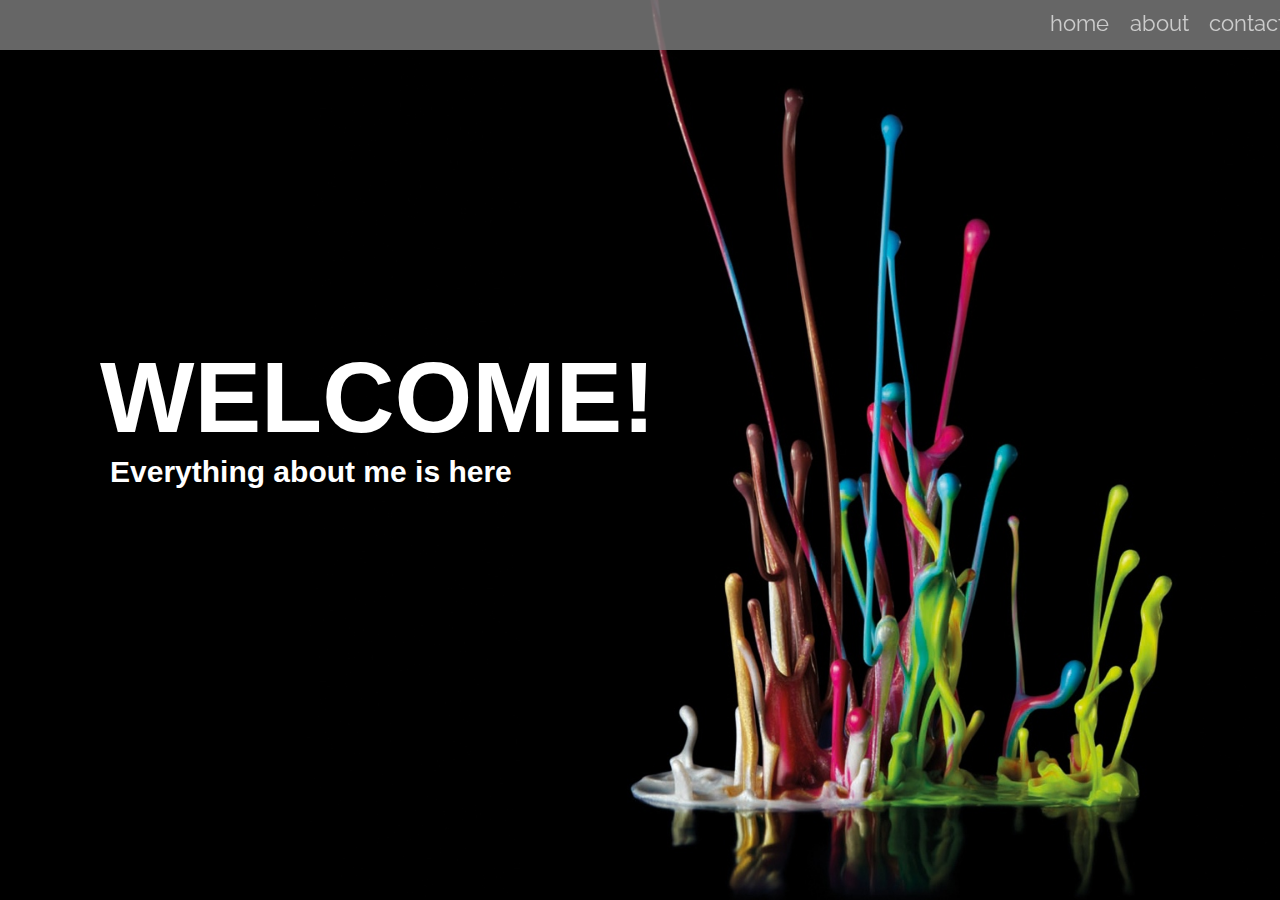
<file: index.html>
<!doctype html>
<html>
  <head>
    <title>Billy Alexander</title>
    <meta name="viewport" content="width=device-width"/>
    <link rel="stylesheet" type="text/css" href="css/global.css" />
    <link rel="stylesheet" type="text/css" href="css/typography 2.css" />
  </head>
  <body>
    <nav>
      <main>
        <a href="index.html" class="menu">home</a>
        <a href="about.html" class="menu">about</a>
        <a href="contact.html" class="menu">contact</a>
      </main>
    </nav>
      <section class="full3">
      <main>
        <div class="melayang">
          <h1>Welcome!</h1>
          <h2>Everything about me is here</h2>
        </div>
      </main>
    </section>
  </body>
</html>
</file>
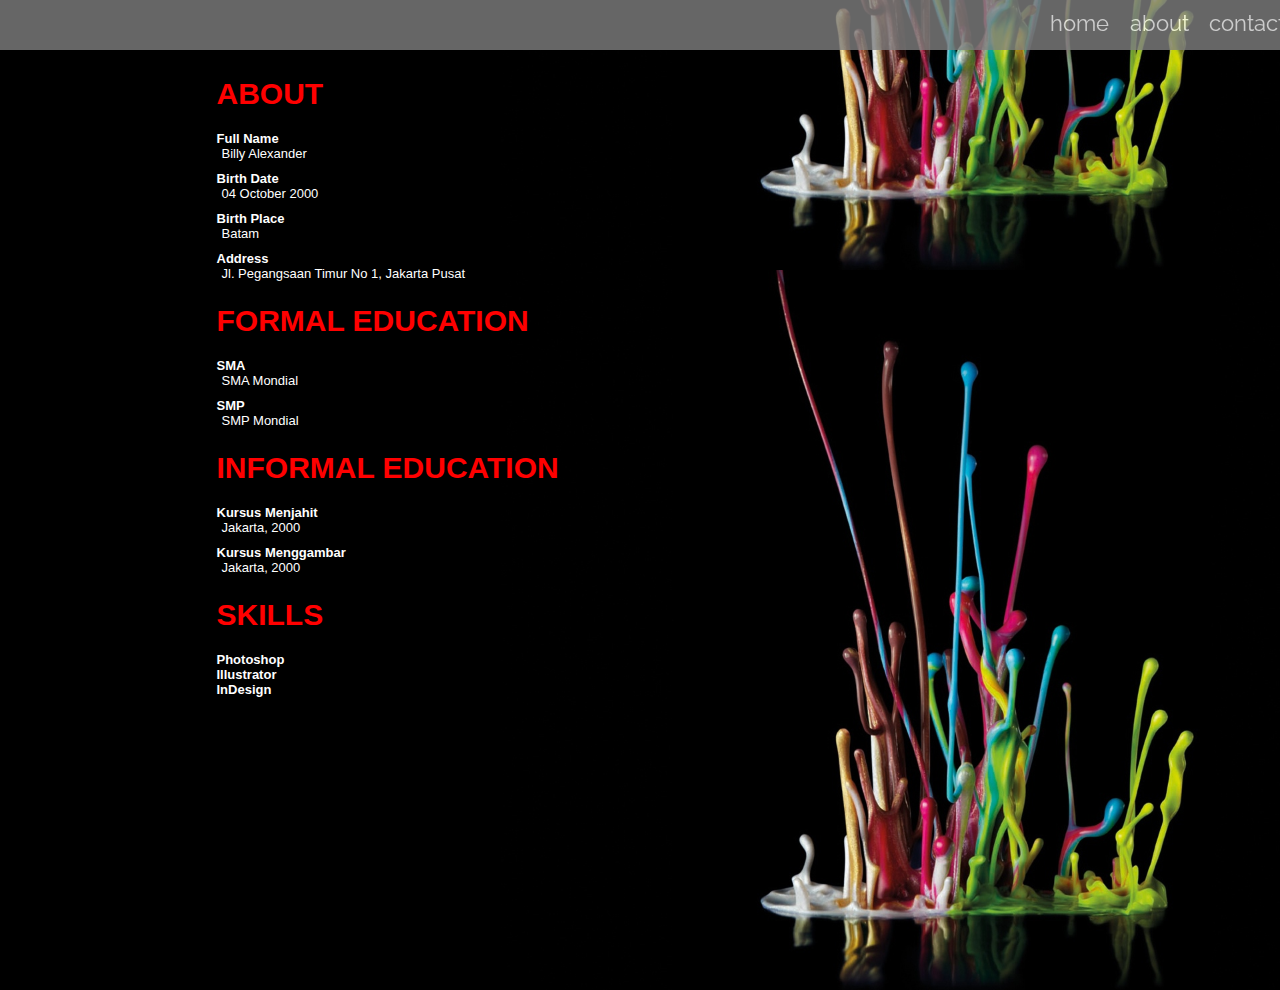
<file: about.html>
<!doctype html>
<html>
  <head>
    <title>Billy Alexander</title>
    <meta name="viewport" content="width=device-width" />
    <link rel="stylesheet" type="text/css" href="css/global.css" />
    <link rel="stylesheet" type="text/css" href="css/typography.css" />
  </head>
  <body>
    <nav>
      <main>
        <a href="index.html" class="menu">home</a>
        <a href="about.html" class="menu">about</a>
        <a href="contact.html" class="menu">contact</a>
      </main>
    </nav>
    
    <section class="full">
    <main>
        <div class="right" style="background-color: transparant">
          <h2>About</h2>
          <h3>Full Name</h3>
          <p>Billy Alexander</p>
          <h3>Birth Date</h3>
          <p>04 October 2000</p>
          <h3>Birth Place</h3>
          <p>Batam</p>
          <h3>Address</h3>
          <p>Jl. Pegangsaan Timur No 1, Jakarta Pusat</p>
        </div>
        <div class="right" style="background-color: transparant">
          <h2>Formal Education</h2>
          <h3>SMA</h3>
          <p>SMA Mondial</p>
          <h3>SMP</h3>
          <p>SMP Mondial</p>
        </div>
        <div class="right" style="background-color: transparant">
          <h2>Informal Education</h2>
          <h3>Kursus Menjahit</h3>
          <p>Jakarta, 2000</p>
          <h3>Kursus Menggambar</h3>
          <p>Jakarta, 2000</p>
        </div>
        <div class="right" style="background-color: transparant">
          <h2>Skills</h2>
          <h3>Photoshop</h3>
          <h3>Illustrator</h3>
          <h3>InDesign</h3>
        </div>
      
    </main>
    </section>
  </body>
</html>
</file>
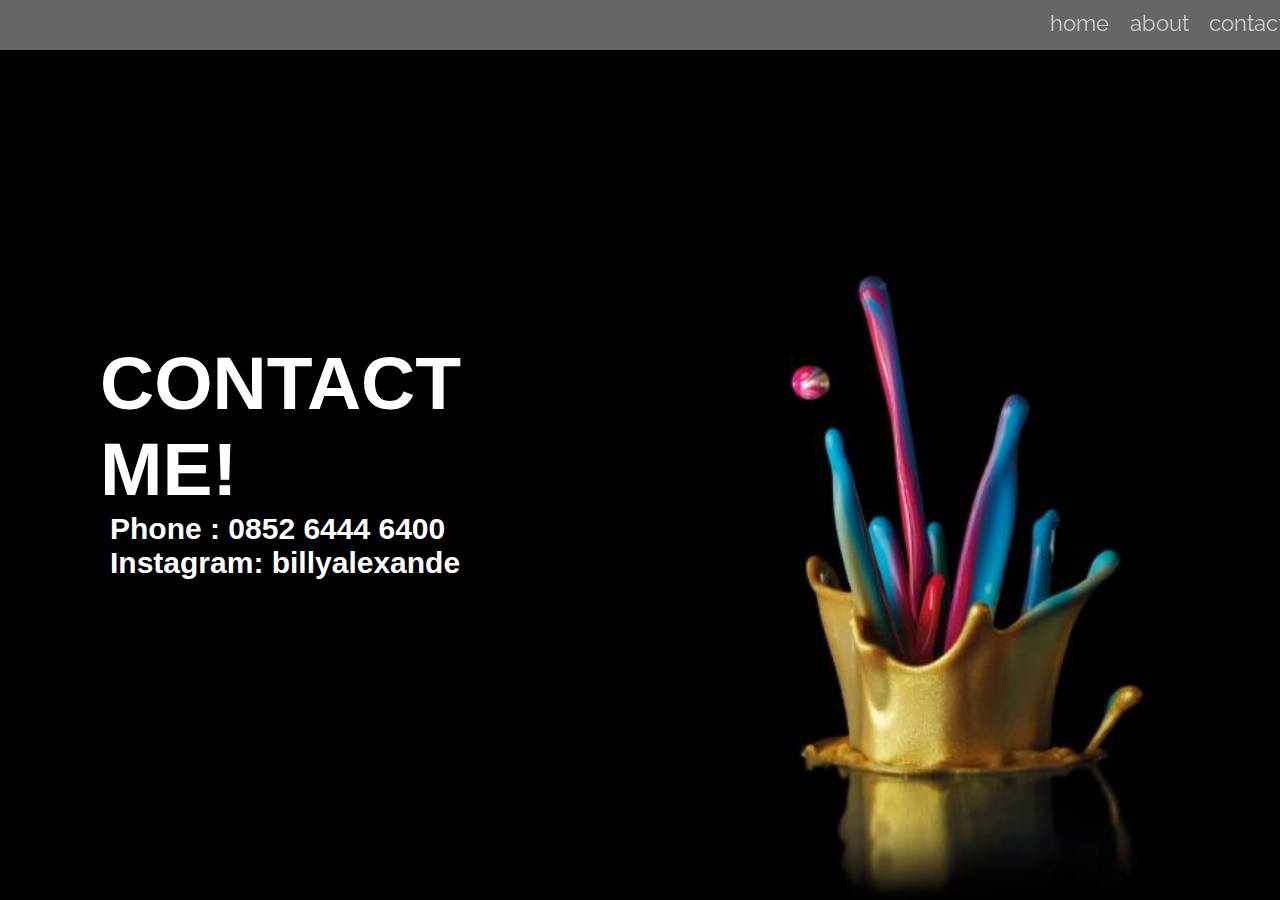
<file: contact.html>
<!doctype html>
<html>
  <head>
    <title>Billy Alexander</title>
    <meta name="viewport" content="width=device-width"/>
    <link rel="stylesheet" type="text/css" href="css/global.css" />
    <link rel="stylesheet" type="text/css" href="css/typography 3.css" />
  </head>
  <body>
    <nav>
      <main>
        <a href="home.html" class="menu">home</a>
        <a href="about.html" class="menu">about</a>
        <a href="contact.html" class="menu">contact</a>
      </main>
    </nav>
      <section class="full1">
      <main>
        <div class="melayang">
          <h1>Contact me! </h1>
          <h2>Phone : 0852 6444 6400</h2>
          <h2>Instagram: billyalexande</h2>
        </div>
      </main>
    </section>
  </body>
</html>
</file>
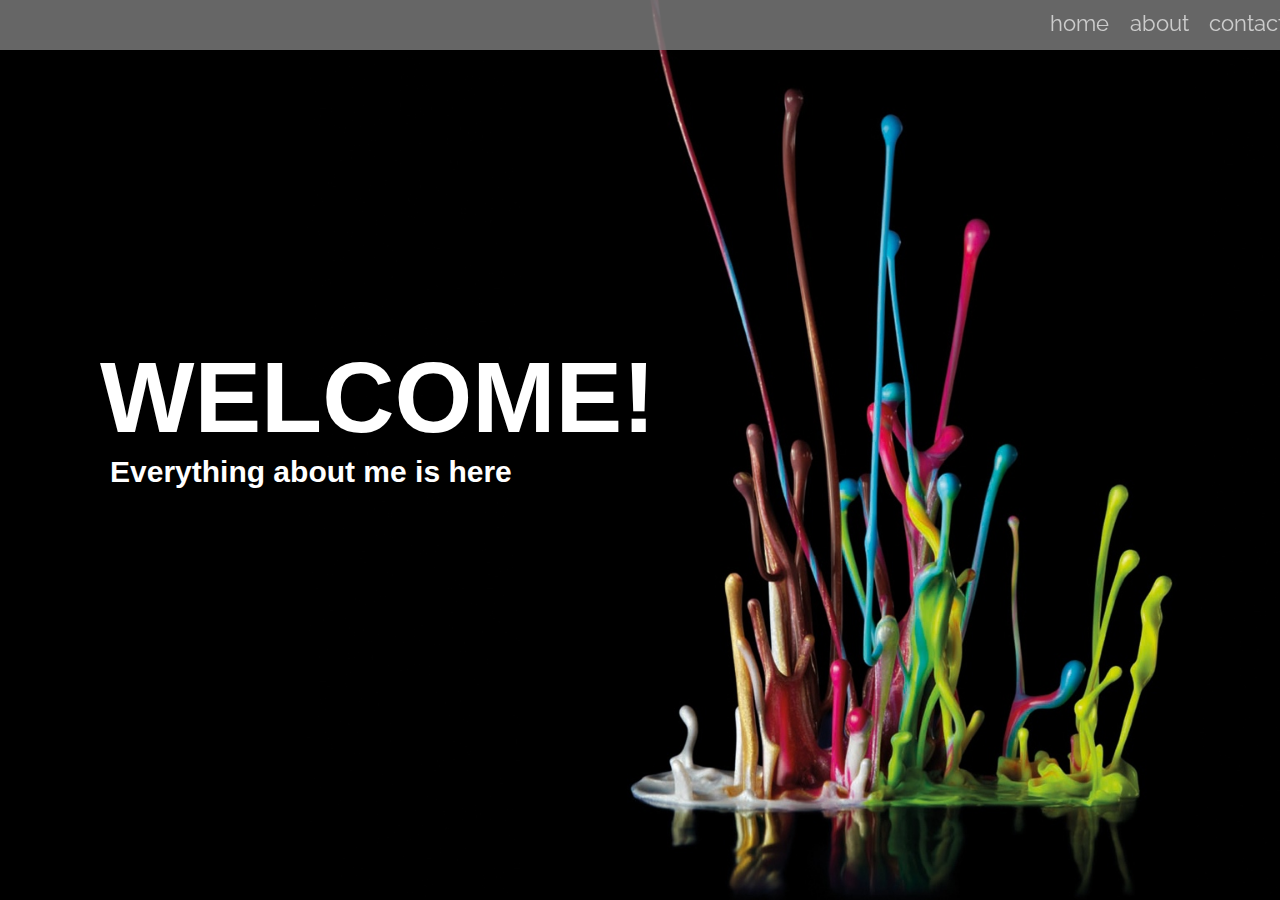
<file: home.html>
<!doctype html>
<html>
  <head>
    <title>Billy Alexander</title>
    <meta name="viewport" content="width=device-width"/>
    <link rel="stylesheet" type="text/css" href="css/global.css" />
    <link rel="stylesheet" type="text/css" href="css/typography 2.css" />
  </head>
  <body>
    <nav>
      <main>
        <a href="home.html" class="menu">home</a>
        <a href="about.html" class="menu">about</a>
        <a href="contact.html" class="menu">contact</a>
      </main>
    </nav>
      <section class="full3">
      <main>
        <div class="melayang">
          <h1>Welcome!</h1>
          <h2>Everything about me is here</h2>
        </div>
      </main>
    </section>
  </body>
</html>
</file>
<file: css/global.css>
@import url('https://fonts.googleapis.com/css?family=Raleway:400,700&display=swap');

* {
  margin: 0;
  padding: 0;
  font-size: 22px;
}

nav {
  position: fixed;
  top: 0;
  left: 0;
  width: 100vw;
  height: 50px;
  background-color: grey;
  opacity: 0.8;
  z-index: 10;
}

main {
  width: 1300px;
  padding-top: 50px;
  margin-left: auto;
  margin-right: auto;
}

nav main {
  padding-top: 10px;
  text-align: right;
}

nav main a {
  text-decoration: none;
  color: white;
  font-family: 'Raleway', sans-serif;
  padding-top: 10px;
  padding-right: 15px;
}

nav main a:hover {
  color: red;
}

section {
  width: 100%;
  height: 100vh;
  position: relative;
}

section.full {
  height: 110vh;
  background-image: url('../image/image 3.jpg');
  background-size: contain;
  background-position: bottom right;
  background-repeat: repeat;
}
section.full1 {
  background-image: url('../image/image 4.jpg');
  background-size: cover;
  background-position: bottom right;
  background-repeat: repeat;
}

section.full3 {
  background-image: url('../image/image 3.jpg');
  background-size: cover;
  background-position: bottom right;
  background-repeat: no-repeat;
}

section .melayang {
  position: absolute;
  top: 340px;
  left: 100px;
  width: 40%;
  height: 200px;
}

section .right {
  position: relative;
  left: 200px;
  top: 20px;
  width: 98%;
  height: 20%;
  padding: 0.5%;
  margin-right:2%;
  margin-top:0%;
}

h1 {
  font-size: 40px;
  font-family: 'Raleway', sans-serif;
}

@media (max-width: 1200px) {
  main {
    width: 100vw;
  }
section.full {
  width:100vw;
  height: 230vh;
  background-image: url('../image/image 3.jpg');
  background-size: contain;
  background-position: bottom right;
  background-repeat: repeat;
}
section.full3 {
  width: 100vw;
  height: 100vh;
  background-image: url('../image/image 3.jpg');
  background-size: cover;
  background-position: bottom right;
  background-repeat: no-repeat;
}


  section .right {
    width:100vw;
    height: 50vh;
    left: 50px;
    margin-left:0%;
    margin-top:1%;
  }
  
  section .melayang {
    width:100vw;
    height: 100vh;
    top: 50%;
    left: 10%;
    bottom:50%;
  }
}
</file>
<file: css/typography 2.css>
h1 {
  font-family: 'Segoe UI', sans-serif;
  font-size: 100px;
  text-transform: uppercase;
  color: white;
}

h2 {
  font-family: 'Segoe UI', sans-serif;
  font-size: 30px;
  margin-left: 10px;
  color: white;
}
</file>
<file: css/typography.css>
h1 {
  font-family: 'Segoe UI', sans-serif;
  font-size: 100px;
  text-transform: uppercase;
}

h2 {
  font-family: 'Calibri', sans-serif;
  font-size: 30px;
  text-transform: uppercase;
  padding-bottom: 20px;
  padding-left: 10px;
  color: red;
}

h3 {
  font-family: 'Calibri', sans-serif;
  font-size: 13px;
  padding-left: 10px;
  color:white;
}

p {
  font-family: sans-serif;
  font-size: 13px;
  padding-bottom: 10px;
  padding-left: 15px;
  color:white;
}
</file>
<file: css/typography 3.css>
h1 {
  font-family: 'Segoe UI', sans-serif;
  font-size: 75px;
  text-transform: uppercase;
  color: white;
}

h2 {
  font-family: 'Segoe UI', sans-serif;
  font-size: 30px;
  margin-left: 10px;
  color: white;
}
</file>
